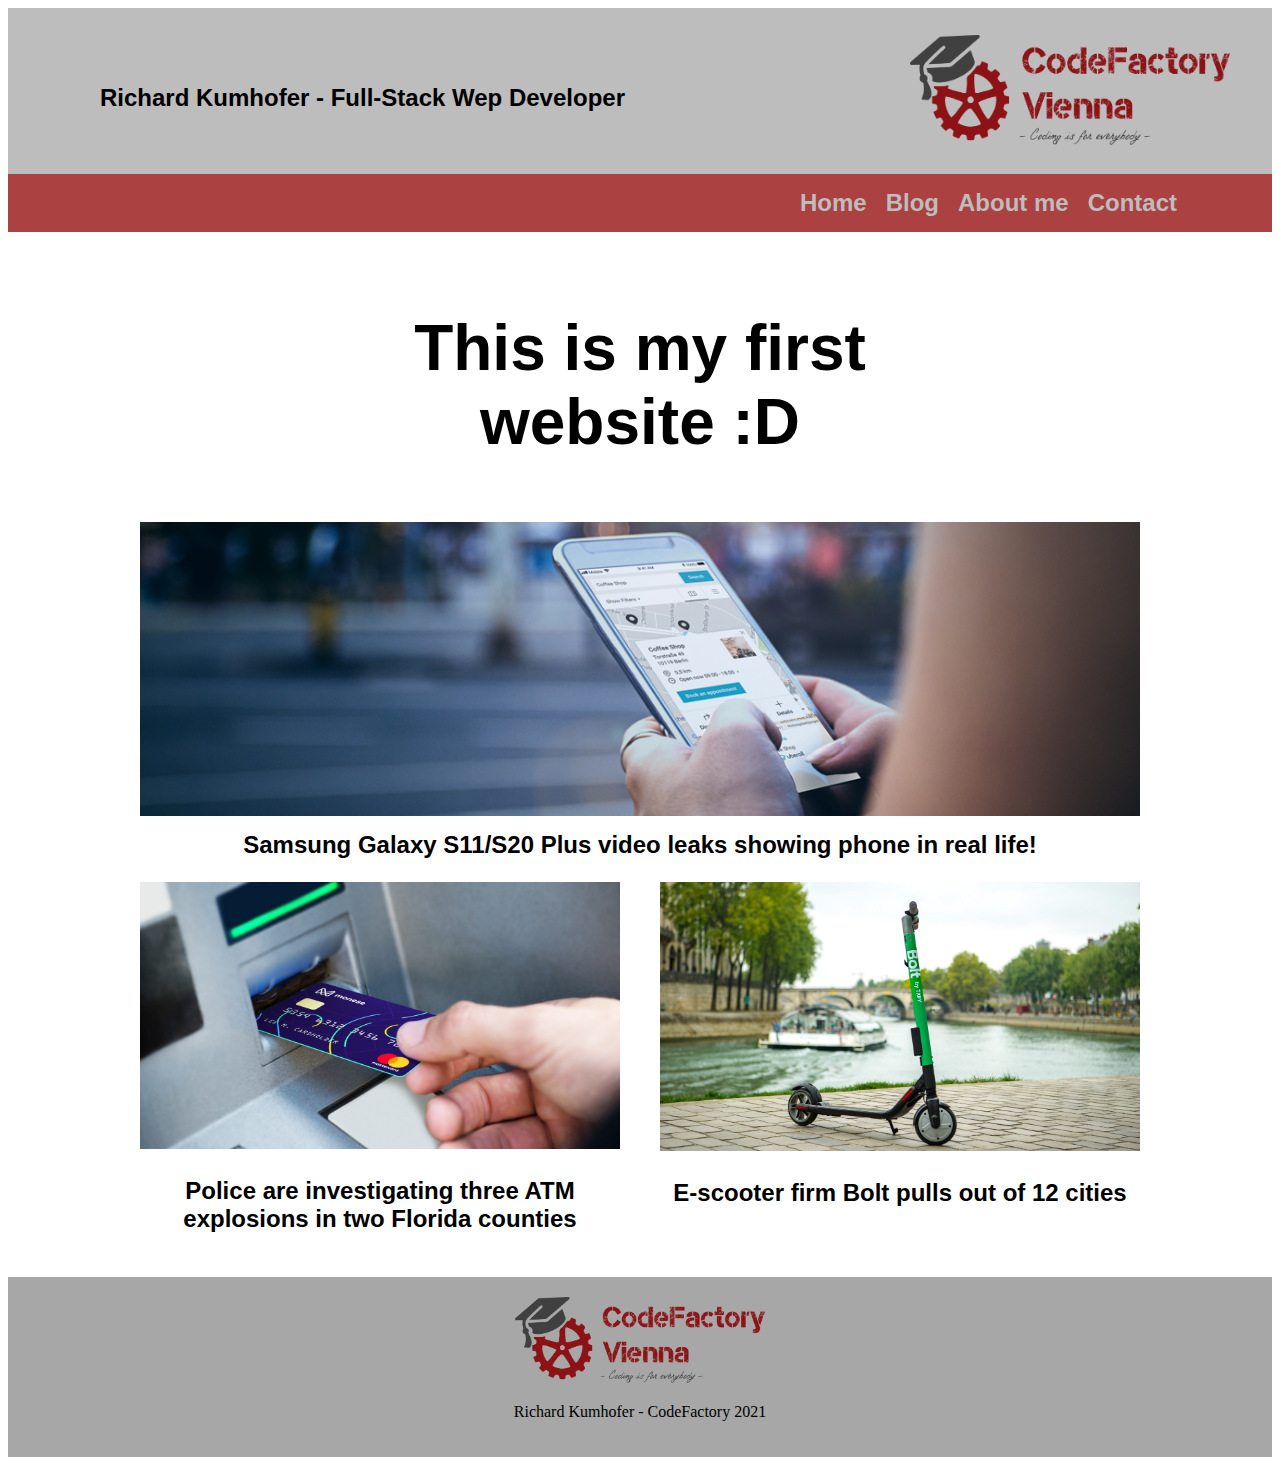
<file: html/index.html>
<!DOCTYPE html>
<html lang="en">
<head>
    <meta charset="UTF-8">
    <meta http-equiv="X-UA-Compatible" content="IE=edge">
    <meta name="viewport" content="width=device-width, initial-scale=1.0">
    <link rel="stylesheet" href="../css/style.css">
    <link rel="stylesheet" href="../css/home.css">
    <title>Home</title>
</head>
<body>
    <header>
        <div id="divH">
            <img src="../img/logo.png" alt="Logo CodeFactory Vienna" id="headerLogo">
            <p id="headerP">Richard Kumhofer - Full-Stack Wep Developer</p>
        </div>
        <nav>
            <ul id="nav-ul">
                <li class="nav-li"><a href="index.html" class="nav-a" class="aktuell">Home</a></li>
                <li class="nav-li"><a href="blog.html" class="nav-a">Blog</a></li>
                <li class="nav-li"><a href="about.html" class="nav-a">About me</a></li>
                <li class="nav-li" id="con_li"><a href="contact.html" class="nav-a">Contact</a></li>
            </ul>
        </nav>
    </header>
    <main>
        <div id="main">
            <div id="divH1">
                <h1>This is my first<br>website :D</h1>
            </div>
            <div id="div1">
                <img src="../img/Phone.png" alt="Samsung Galaxy S11/S20" id="img1">
                <p id="pImg">Samsung Galaxy S11/S20 Plus video leaks showing phone in real life!</p>
            </div>
            <div id="container">
                <div class="div2" id="div2-1">
                    <img src="../img/Debit_card_ATM.jpg" alt="Debit Card ATM" id="img2">
                    <p id="pImg2">Police are investigating three ATM explosions in two Florida counties</p>
                </div>
                <div class="div2" id="div2-2">
                    <img src="../img/Taxify-Scooters.jpg" alt="Taxify Scooter" id="img3">
                    <p id="pImg3">E-scooter firm Bolt pulls out of 12 cities</p>
                </div>      
            </div>
        </div>  
    </main>
    <footer>
        <div>
            <img src="../img/logo.png" alt="Logo CodeFactory Vienna" id="footerLogo">
            <p>Richard Kumhofer - CodeFactory 2021</p>
        </div>
    </footer>
</body>
</html>
</file>
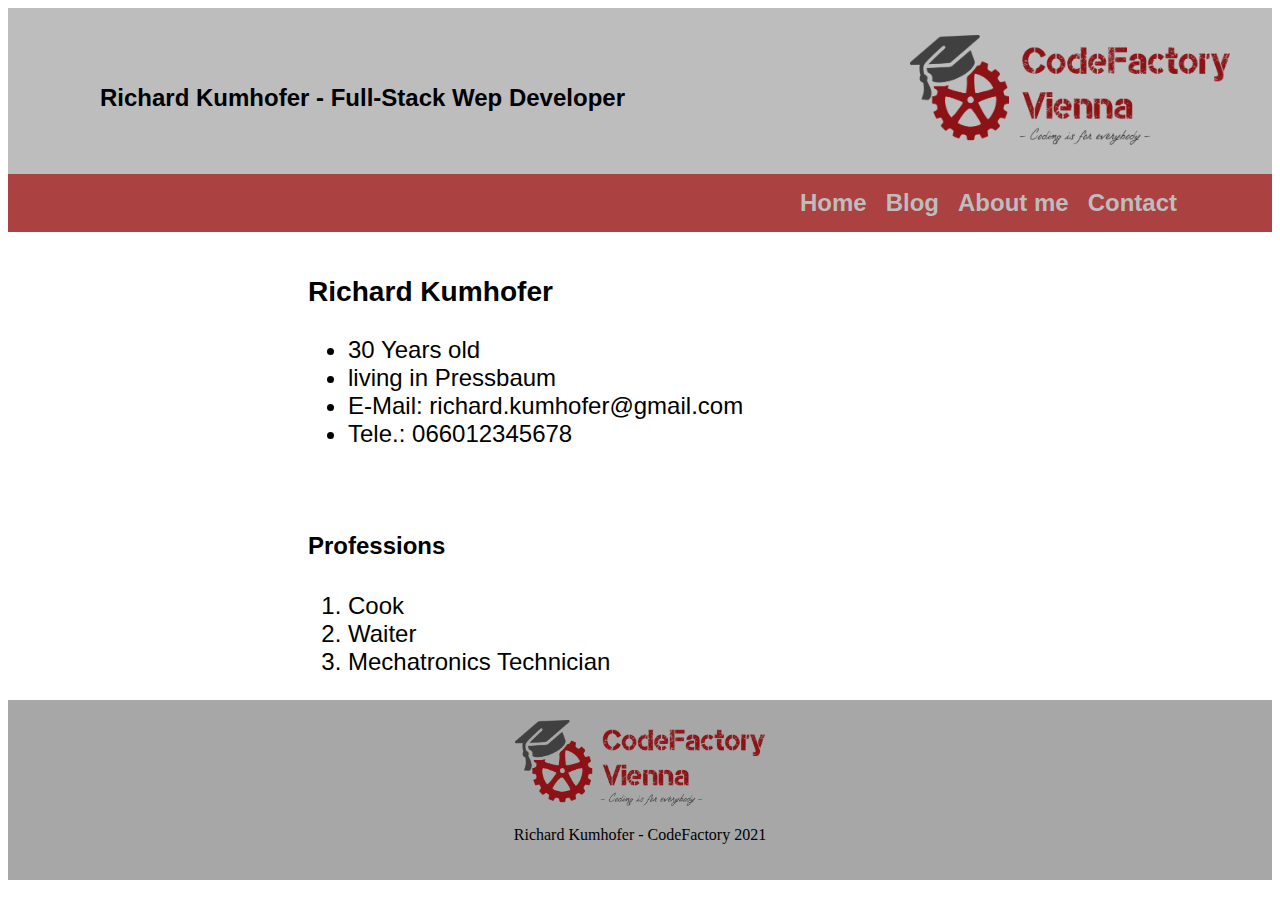
<file: html/about.html>
<!DOCTYPE html>
<html lang="en">
<head>
    <meta charset="UTF-8">
    <meta http-equiv="X-UA-Compatible" content="IE=edge">
    <meta name="viewport" content="width=device-width, initial-scale=1.0">
    <link rel="stylesheet" href="../css/style.css">
    <link rel="stylesheet" href="../css/about.css">
    <title>About me</title>
</head>
<body>
    <header>
        <div id="divH">
            <img src="../img/logo.png" alt="Logo CodeFactory Vienna" id="headerLogo">
            <p id="headerP">Richard Kumhofer - Full-Stack Wep Developer</p>
        </div>
        <nav>
            <ul id="nav-ul">
                <li class="nav-li"><a href="index.html" class="nav-a">Home</a></li>
                <li class="nav-li"><a href="blog.html" class="nav-a">Blog</a></li>
                <li class="nav-li"><a href="about.html" class="nav-a" class="aktuell">About me</a></li>
                <li class="nav-li" id="con_li"><a href="contact.html" class="nav-a">Contact</a></li>
            </ul>
        </nav>
    </header>
    <main>
        <div id="about-main">
            <h3>Richard Kumhofer</h3>
            <ul>
                <li>30 Years old</li>
                <li>living in Pressbaum</li>
                <li>E-Mail: richard.kumhofer@gmail.com</li>
                <li>Tele.: 066012345678</li>
            </ul>
            <br>
            <h4>Professions</h4>
            <ol>
                <li>Cook</li>
                <li>Waiter</li>
                <li>Mechatronics Technician</li>
            </ol>
        </div>
    </main>
    <footer>
        <div>
            <img src="../img/logo.png" alt="Logo CodeFactory Vienna" id="footerLogo">
            <p>Richard Kumhofer - CodeFactory 2021</p>
        </div>
    </footer>
</body>
</html>
</file>
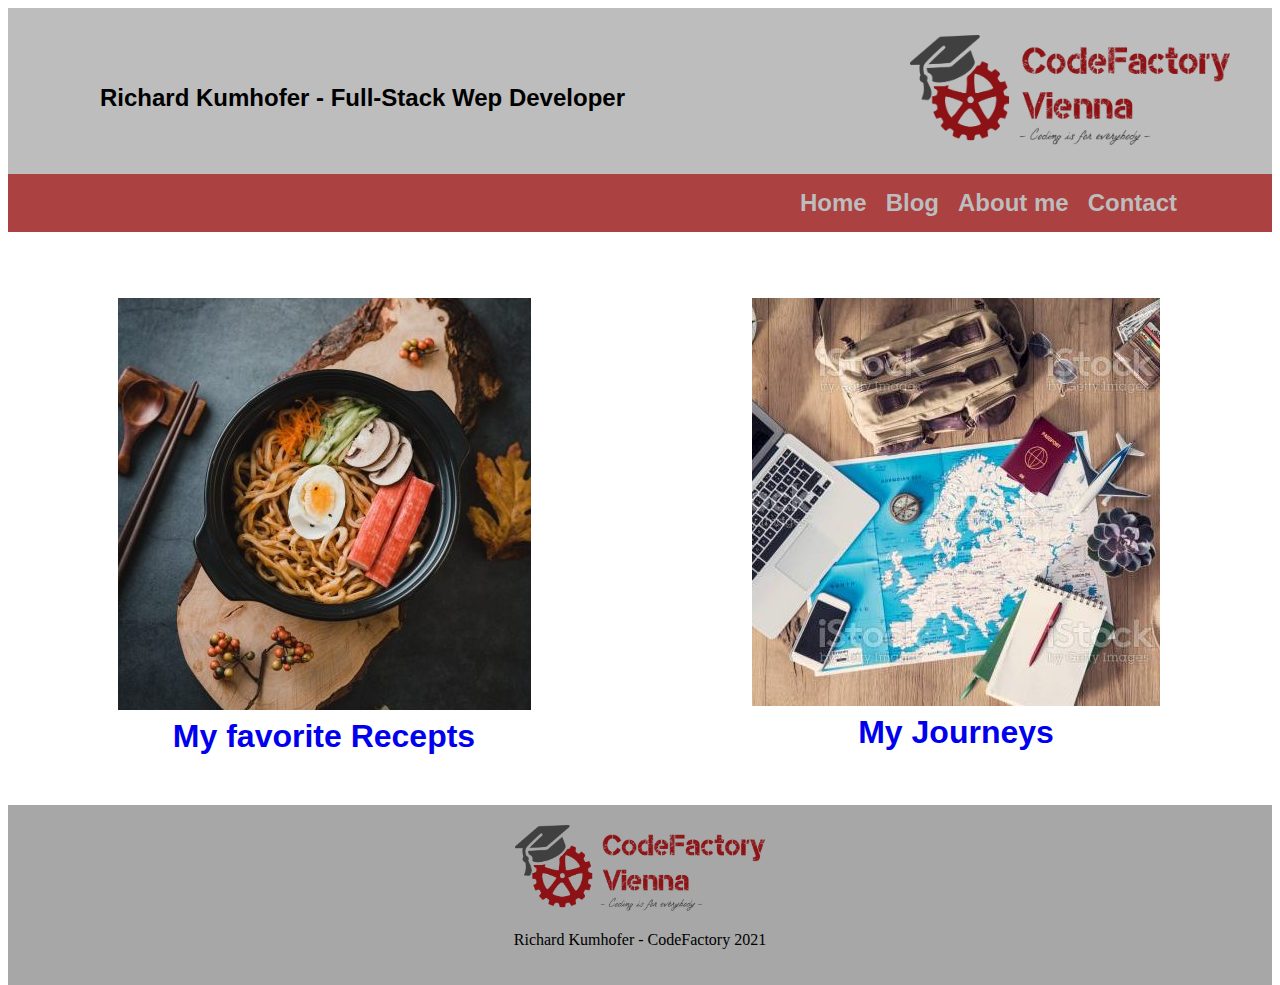
<file: html/blog.html>
<!DOCTYPE html>
<html lang="en">
<head>
    <meta charset="UTF-8">
    <meta http-equiv="X-UA-Compatible" content="IE=edge">
    <meta name="viewport" content="width=device-width, initial-scale=1.0">
    <link rel="stylesheet" href="../css/style.css">
    <link rel="stylesheet" href="../css/blog.css">
    <title>Blog</title>
</head>
<body>
    <header>
        <div id="divH">
            <img src="../img/logo.png" alt="Logo CodeFactory Vienna" id="headerLogo">
            <p id="headerP">Richard Kumhofer - Full-Stack Wep Developer</p>
        </div>
        <nav>
            <ul id="nav-ul">
                <li class="nav-li"><a href="index.html" class="nav-a">Home</a></li>
                <li class="nav-li"><a href="blog.html" class="nav-a" class="aktuell">Blog</a></li>
                <li class="nav-li"><a href="about.html" class="nav-a">About me</a></li>
                <li class="nav-li" id="con_li"><a href="contact.html" class="nav-a">Contact</a></li>
            </ul>
        </nav>
    </header>
    <main>
        <div id="blog-main">
            <a href="#" class="blog-a" id="bl-a1"><img src="../img/food.jpg" alt="Food"><br>My favorite Recepts</a>
            <a href="#" class="blog-a" id="bl-a2"><img src="../img/travel.jpg" alt="Travel"><br>My Journeys</a>
        </div>
    </main>
    <footer>
        <div>
            <img src="../img/logo.png" alt="Logo CodeFactory Vienna" id="footerLogo">
            <p>Richard Kumhofer - CodeFactory 2021</p>
        </div>
    </footer>
</body>
</html>
</file>
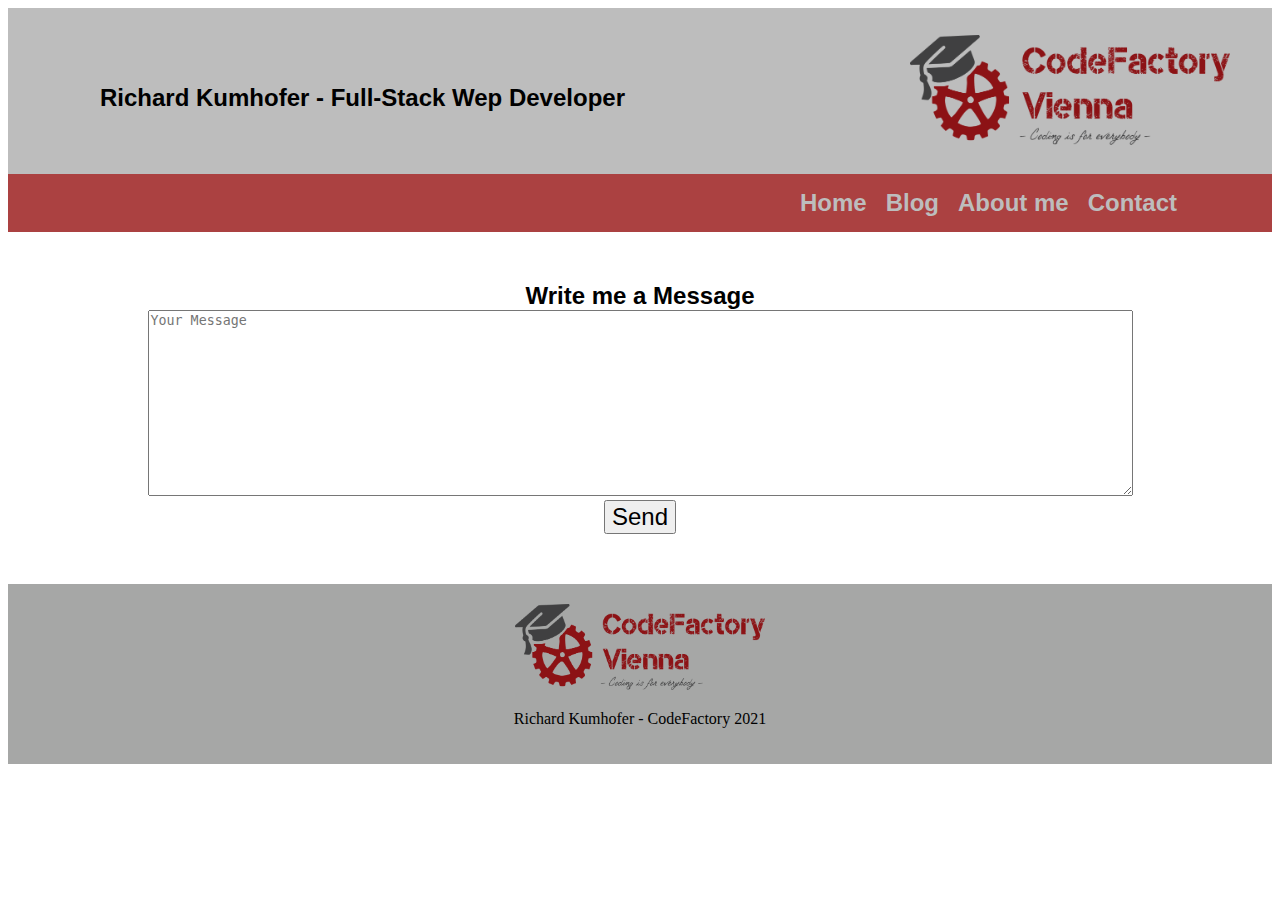
<file: html/contact.html>
<!DOCTYPE html>
<html lang="en">
<head>
    <meta charset="UTF-8">
    <meta http-equiv="X-UA-Compatible" content="IE=edge">
    <meta name="viewport" content="width=device-width, initial-scale=1.0">
    <link rel="stylesheet" href="../css/style.css">
    <link rel="stylesheet" href="../css/contact.css">
    <title>Contact</title>
</head>
<body>
    <header>
        <div id="divH">
            <img src="../img/logo.png" alt="Logo CodeFactory Vienna" id="headerLogo">
            <p id="headerP">Richard Kumhofer - Full-Stack Wep Developer</p>
        </div>
        <nav>
            <ul id="nav-ul">
                <li class="nav-li"><a href="index.html" class="nav-a">Home</a></li>
                <li class="nav-li"><a href="blog.html" class="nav-a">Blog</a></li>
                <li class="nav-li"><a href="about.html" class="nav-a">About me</a></li>
                <li class="nav-li" id="con_li"><a href="contact.html" class="nav-a" class="aktuell">Contact</a></li>
            </ul>
        </nav>
    </header>
    <main>
        <div id="con-main">
            <form action="form.php" method="post"> 
                <div>  
                   <label for="text">Write me a Message</label>
                   <br>
                   <textarea id="text" name="text" cols="120" rows="12" placeholder="Your Message"></textarea> 
                   <br>	
                   <input type="submit" value="Send" />
                </div> 
             </form>
        </div>
    </main>
    <footer>
        <div>
            <img src="../img/logo.png" alt="Logo CodeFactory Vienna" id="footerLogo">
            <p>Richard Kumhofer - CodeFactory 2021</p>
        </div>
    </footer>
</body>
</html>
</file>
<file: css/style.css>
/* Stylesheet for Header, Nav-Bar, Footer */

/* Header */

header {
    background-color: rgb(189, 189, 189);
}

#divH {
    padding: 75px 10px 75px 10px;
}

#headerLogo {
    width: 320px;
    position: absolute;
    right: 50px;
    top: 35px;
}

#headerP {
    position: absolute;
    left: 100px;
    top: 60px;
    font-size: 1.5em;
    font-family: Arial, Helvetica, sans-serif;
    font-weight: bold;   
}

/* Nav-Bar */

nav {
    background-color: rgb(171, 65, 65)
}

#nav-ul {
    text-align: right;
    padding: 15px;
}

.nav-li {
    display: inline;
    margin: 5px;  
    padding-right: 5px;  
}
#con_li {
    padding-right: 75px;
}

.nav-a {
    color: rgb(189, 189, 189);
    text-decoration: none;
    font-family: Arial, Helvetica, sans-serif;
    font-weight: bold;
    font-size: 1.5em;
}

/* Footer */

footer {
    float: left;
    width: 100%;
    background-color: rgb(166, 167, 166);
    text-align: center;
    padding: 20px 0;
    box-sizing: border-box;
}

#footerLogo {
    width: 250px;
}
</file>
<file: css/home.css>
/* Stylesheet for Main in Home */

#main {
    float: none;
    width: 100%;
    max-width: 90%;
    height: 700px;
    box-sizing: border-box;
    margin: 0 auto;  
}

#divH1 {
    float: none;
    width: 100%;
    box-sizing: border-box;
    background-color: white;
    text-align: center;
    font-family: Arial, Helvetica, sans-serif;
    font-size: 2em;
    padding: 20px 0;
}

#div1 {
    float: none;
    width: 100%;
    height: 350px;
    box-sizing: border-box;
    text-align: center;
    position: relative;
    bottom: 200px;
    z-index: -1;
}

#img1 {
    width: 1000px;
}

#pImg {
    position: relative;
    bottom: 200px;
    background-color: white;
    font-family: Arial, Helvetica, sans-serif;
    font-size: 1.5em;
    font-weight: bold;
    padding: 15px 0;
}

.div2 {
    float: left;
    width: 50%;
    box-sizing: border-box;
    background-color: white;
    padding: 10px 0 20px 0;
}

#div2-1 {
    
    text-align: right;
    padding-right: 20px;
}

#div2-2 {
    text-align: left;
    padding-left: 20px;
}

#img2, #img3 {
    width: 480px;
}

#pImg2 {
    float: right;
    width: 480px;
    text-align: center;
    font-family: Arial, Helvetica, sans-serif;
    font-size: 1.5em;
    font-weight: bold;
}

#pImg3 {
    width: 480px;
    text-align: center;
    font-family: Arial, Helvetica, sans-serif;
    font-size: 1.5em;
    font-weight: bold;
}
</file>
<file: css/about.css>
/* Stylesheet for Main in Auout */

#about-main {
    float: left;
    width: 100%;
    box-sizing: border-box;
    font-family: Arial, Helvetica, sans-serif;
    font-size: 1.5em;
    margin: auto;
    padding-left: 300px;
}
</file>
<file: css/blog.css>
/* Stylesheet for Main in Blog */

#blog-main {
    text-align: center;
    margin: 0 auto;
}

.blog-a {
    float: left;
    width: 50%;
    box-sizing: border-box;
    text-decoration: none;
    font-family: Arial, Helvetica, sans-serif;
    font-weight: bold;
    font-size: 2em;
    padding: 50px 0;
}
</file>
<file: css/contact.css>
/* Stylesheet for Main in Contact */

 #con-main {
     text-align: center;
     margin: 50px auto;
 }

 label {
     font-family: Arial, Helvetica, sans-serif;
     font-size: 1.5em;
     font-weight: bold;
 }

 input {
     font-size: 1.5em;
 }
</file>
